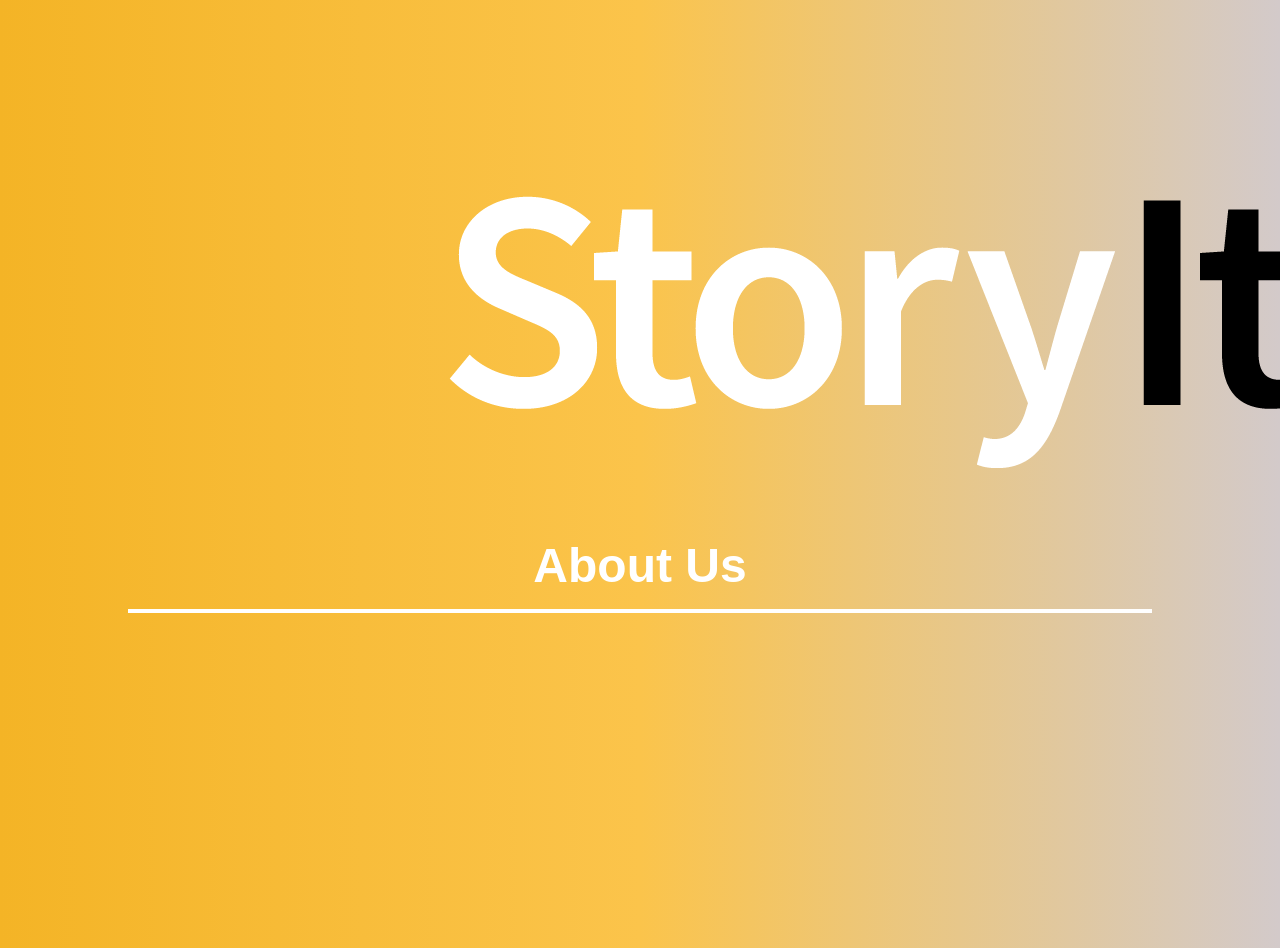
<file: aboutUs.html>
<!DOCTYPE html>
<html lang="en">

<head>
    <meta charset="UTF-8">
    <meta http-equiv="X-UA-Compatible" content="IE=edge">
    <meta name="viewport" content="width=device-width, initial-scale=1.0">
    <link rel="stylesheet" href="style.css">
    <title>Document</title>
</head>

<body>
    <div class="container">
        <div class="box1">
            <img src="StoryItUp.png" alt="">
       
        </div>
        <div class="box2">
           <h1>About Us</h1>
           <hr>
        </div>
    </body>
    </div>
    

</html>
<!-- -webkit-clip-path: polygon(100% 0,100% 90%,69% 100%,0 99%,0 0); -->
</file>
<file: style.css>
*{
    margin: 0;
    padding: 0;
    box-sizing: border-box;
    text-transform: capitalize;
    /* overflow: hidden; */
}
body{
    min-height: 100vh;
    
    background: linear-gradient(90deg, #f4b426, #fbc44b, rgb(211, 202, 202));
    background-repeat: no-repeat;
    background-size: cover;

}
h1{
    color: white;
    /* width: 100%; */
    margin: 1rem;
    text-align: center;
    font-family:sans-serif ;
    font-size: 3rem;
}
.container{
    /* border: 2px solid black; */
    /* width: 85%; */
    margin: 3rem 0;
    /* margin:  10rem 5rem ; */
    /* padding: 2rem 5rem; */
    /* overflow: hidden; */
    

}
hr{
    width: 80vw;
    background-color: white;
    margin: auto;
    border: 2px solid white;
}
.slider{
    /* border: 2px solid red; */
    display: flex;
    overflow: hidden;
    margin: auto;
    /* animation: sliding 5s infinite; */
    width: 80vw;
    height: 60vh;
    background-color: white;
    border-radius: 1rem;
    /* border: 2px solid red; */

}
.slider .content{
    display: flex;
    /* padding: 2rem; */
    min-width: 80vw;
    height: 60vh;
    /* border: 2px solid grey; */
    background-color: white;
    border-radius: 1rem;
    /* border: 2px solid blue; */
    /* margin: 1rem 0 ; */
    /* overflow: hidden; */
    animation-name: ani;
    animation-duration: 15s ;
    /* animation-timing-function: cubic-bezier(0.1,1); */
    animation-iteration-count: infinite;
    padding: 1rem;

}
.content img{
    /* flex: 1 1 25rem; */
    height: 20vw;
    margin-top: -1rem;
    width: 40vh;
}
.outter{
    /* position: relative; */
    display: flex;
    align-items: center;
    justify-content: center;
    /* border: 2px solid green; */
    height: 100%;
    min-width: 50vw;
    /* height: 20vh; */
}
.descrip{
    width: 100vw;
    height: 20vh;
    /* border: 2px solid red; */
    /* text-align: center; */
    margin-top:1rem ;
    /* flex: 1 1 4rem; */
}

@keyframes ani{
    0%{
        transform: translateX(0%);
        
    }
    10%{
        transform: translateX(0%);
    }
    30%{
        transform: translateX(0%);
    }
    40%{
        transform: translateX(-100%);
    }
    60%{
        transform: translateX(-100%);
    }
    70%{
        transform: translateX(-200%);
    }
    90%{
        transform: translateX(-200%);
    }
    100%{
        transform: translateX(0%);
    }
}
.btn{
    font-size: 1rem;
    text-decoration: none;
    
    margin:2rem 0rem;
    padding: 0.6rem 3rem;
    border-radius: 1.8rem;
    outline: none;
    border: none;
    transition: all 0.1s linear;
    cursor: pointer;
    border: 1px solid white;
    position: relative;
}
.cards{
    width: 80vw;
    /* border: 2px solid black; */
    
    background: transparent;
    height: 100rem;
    display: flex;
    flex-direction: column;
    /* justify-content: center; */
    align-items: center;
    padding: 3rem;
    margin: auto;
}
.card{
    min-width: 80vw;
    height: 40vh;
    background-color: white;
    margin: 1rem;
    display: flex;

}
.card.img{
    height:40vh ;
    min-width: 40vw;
}
.right{
   
     flex-direction: row-reverse;
}
.cards h3{
    color: #f4b426;
    font-family: sans-serif;
    width: 40vw;
    text-align: center;
    /* margin-top: auto; */
    font-size: 1.5rem;
}
.card-content{
    display: flex;
    flex-direction: column;
    align-items: center;
    /* justify-content: center; */
    margin-top: 2rem;
    /* padding: 1rem; */
}
.card-content p{
    color: #f4b426;
    margin: 1rem ;
    font-size: 1rem;
    font-weight: 300;

}
</file>
